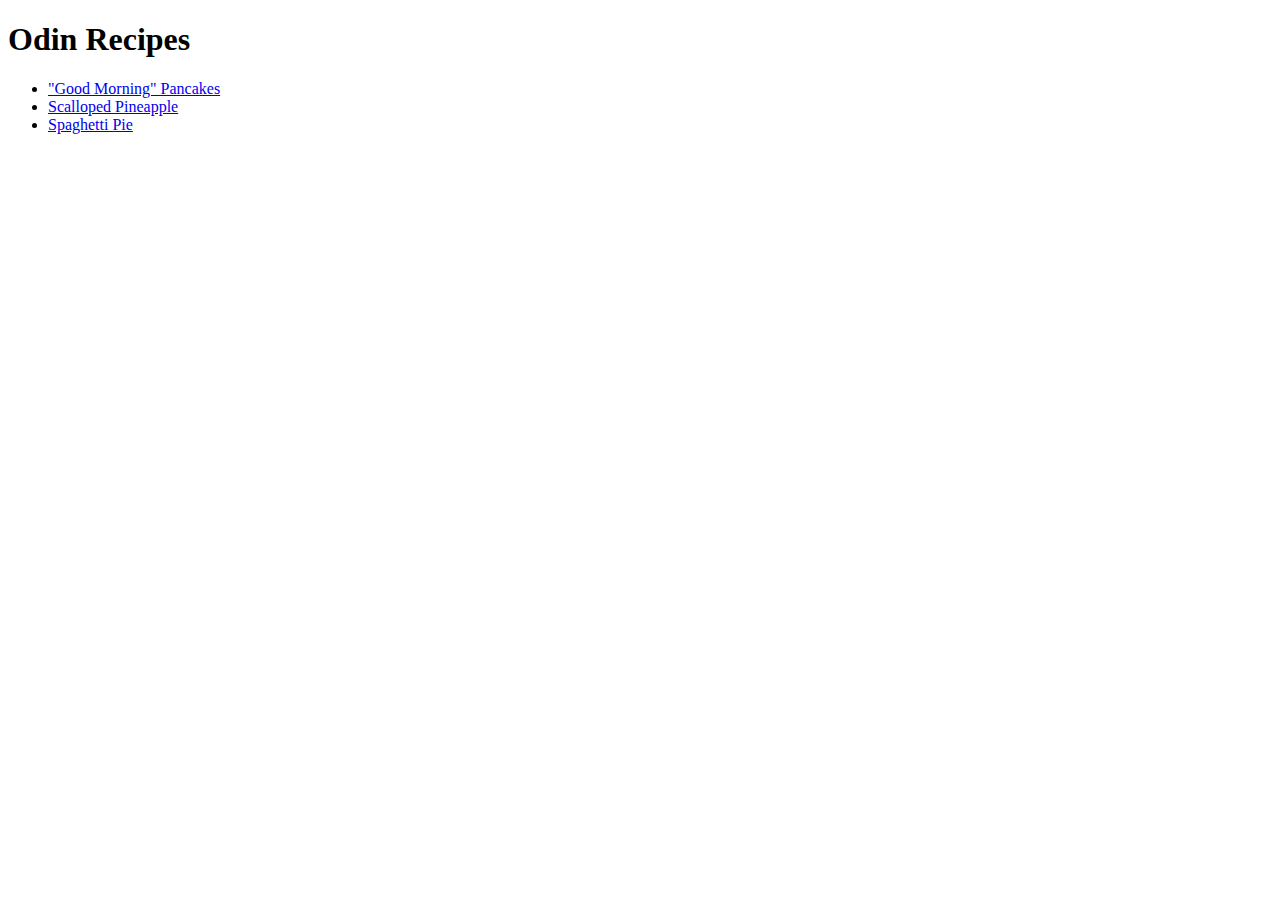
<file: index.html>
<!DOCTYPE html>
<html lang="en">
<head>
    <link rel="stylesheet" href="style.css"></link>
    <meta charset="UTF-8">
    <meta name="viewport" content="width=device-width, initial-scale=1.0">
    <title>Recipes</title>
</head>
<body>
    <h1>Odin Recipes</h1>
    <ul>
        <li><a href="recipes/goodMorningPancakes.html">"Good Morning" Pancakes</a></li>
        <li><a href="recipes/scallopedPineapple.html">Scalloped Pineapple</a></li>
        <li><a href="recipes/spaghettiPie.html">Spaghetti Pie</a></li>
    </ul>
</body>
</html>
</file>
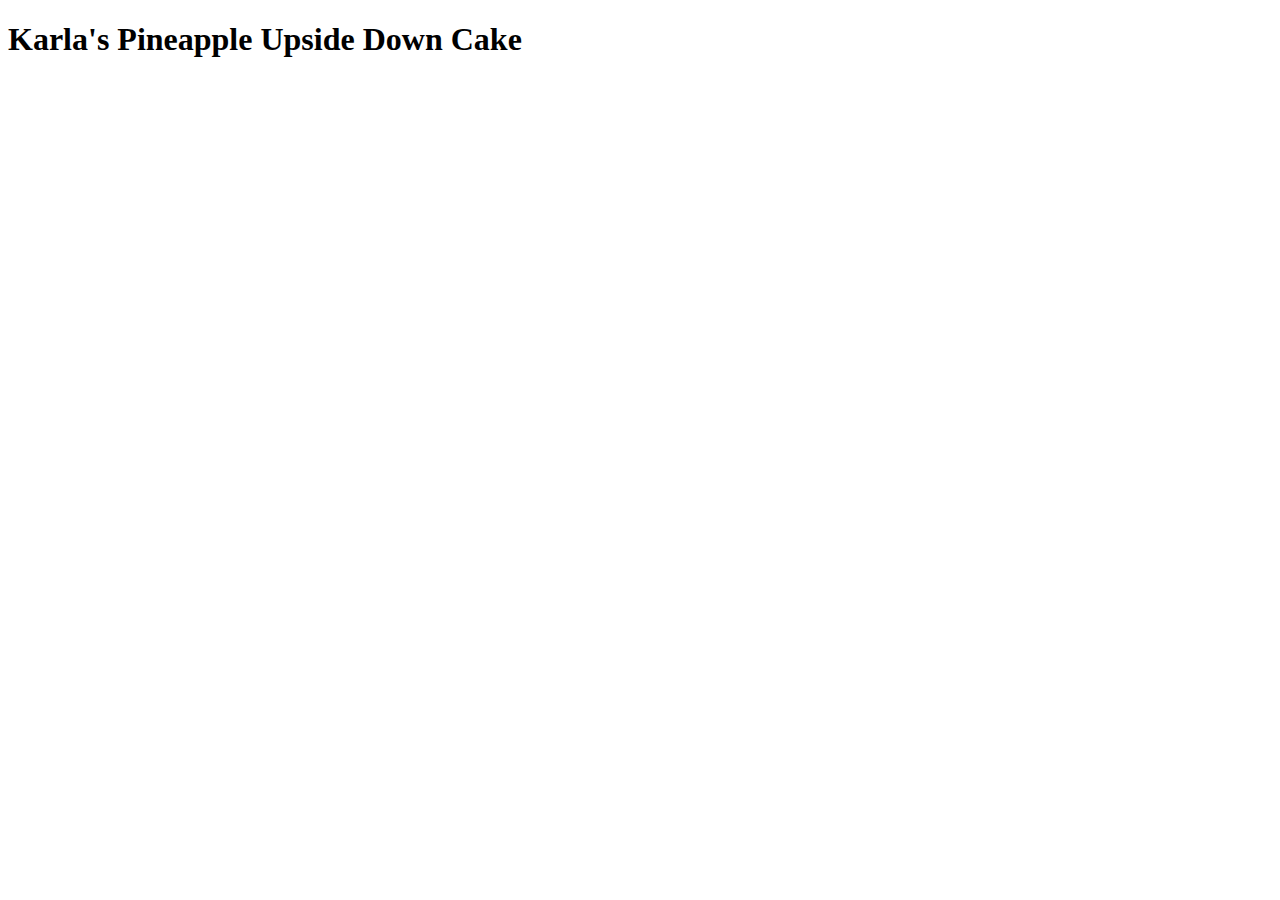
<file: recipes/pineappleUpsideDownCake.html>
<!DOCTYPE html>
<html lang="en">
<head>
    <meta charset="UTF-8">
    <meta name="viewport" content="width=device-width, initial-scale=1.0">
    <title>Karla's Pineapple Upside Down Cake</title>
</head>
<body>
    <h1>Karla's Pineapple Upside Down Cake</h1>
</body>
</html>
</file>
<file: style.css>
.bg {
    opacity: 0.1;
    position: sticky;
    top: 25%;
    left: 25%;
    width: 50%;
    margin: 0px auto;
}
</file>
